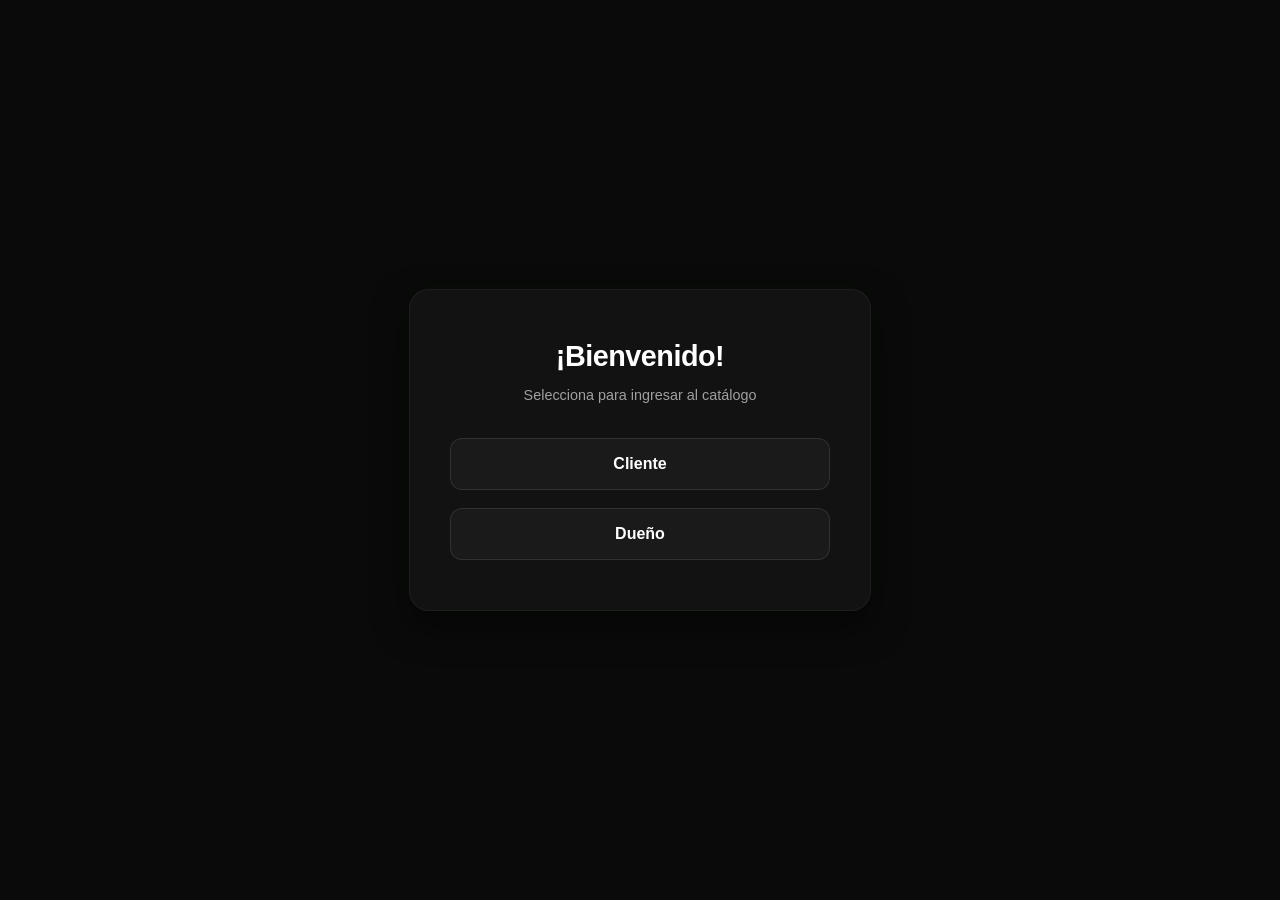
<file: index.html>
<!DOCTYPE html>
<html lang="es">
<head>
    <meta charset="UTF-8">
    <meta name="viewport" content="width=device-width, initial-scale=1.0">
    <title>Registro - La Tiendita</title>
    <link rel="stylesheet" href="style/diseño.css"> 
</head>
<body class="login-body">

    <div class="login-card">
        <h2>¡Bienvenido!</h2>
        <p class="login-subtitle">Selecciona para ingresar al catálogo</p>
        
        <div class="login-buttons">
            <button class="btn-perfil btn-cliente" onclick="ingresar('cliente')">
                <span>Cliente</span> 
            </button>
            <button class="btn-perfil btn-dueno" onclick="ingresar('dueno')">
                <span>Dueño</span> 
            </button>
        </div>
    </div>

    <script>
        function ingresar(perfil) {
            if (perfil === 'cliente') {
                localStorage.setItem('rol_usuario', 'cliente');
                window.location.href = 'cliente.html';
            } else if (perfil === 'dueno') {
                const pass = prompt("Introduce la contraseña de administrador:");
                if (pass === "tiendita2026") {
                    alert("Accesso permitido");
                    localStorage.setItem('rol_usuario', 'dueno');
                    window.location.href = 'dueño.html';
                } else {
                    alert("Contraseña incorrecta.");
                }
            }
        }
    </script>
</body>
</html>
</file>
<file: style/diseño.css>
:root {
    --bg-dark: #0a0a0a;
    --card-bg: #121212;
    --neon-green: #39FF14;
    --neon-fuchsia: #ff007f;
    --text-muted: #a0a0a0;
}

.login-body {
    display: flex;
    justify-content: center;
    align-items: center;
    min-height: 100vh;
    background-color: var(--bg-dark);
    margin: 0;
    font-family: 'Poppins', 'Segoe UI', sans-serif;
}

.login-card {
    background: var(--card-bg);
    padding: 50px 40px;
    border-radius: 20px;
    text-align: center;
    border: 1px solid rgba(255, 255, 255, 0.05);
    box-shadow: 0 15px 35px rgba(0, 0, 0, 0.5), 
                0 0 30px rgba(59, 255, 20, 0.03);
    max-width: 380px;
    width: 90%;
    transition: transform 0.3s ease;
}

.login-card:hover {
    transform: translateY(-5px);
}

.login-card h2 {
    color: #ffffff;
    font-size: 1.8rem;
    margin: 0 0 10px 0;
    font-weight: 600;
    letter-spacing: -0.5px;
}

.login-subtitle {
    color: var(--text-muted);
    font-size: 0.9rem;
    margin-bottom: 35px;
    font-weight: 400;
}

.login-buttons {
    display: flex;
    flex-direction: column;
    gap: 18px;
}

.btn-perfil {
    padding: 16px;
    border: 1px solid rgba(255, 255, 255, 0.1);
    border-radius: 12px;
    font-weight: 600;
    font-size: 1rem;
    cursor: pointer;
    background: #1a1a1a;
    color: #ffffff;
    display: flex;
    justify-content: center;
    align-items: center;
    gap: 10px;
    transition: all 0.3s cubic-bezier(0.4, 0, 0.2, 1);
}

.btn-cliente:hover {
    background: rgba(57, 255, 20, 0.1);
    color: var(--neon-green);
    border-color: var(--neon-green);
    box-shadow: 0 0 20px rgba(57, 255, 20, 0.2);
    transform: scale(1.02);
}

.btn-dueno:hover {
    background: rgba(255, 0, 127, 0.1);
    color: var(--neon-fuchsia);
    border-color: var(--neon-fuchsia);
    box-shadow: 0 0 20px rgba(255, 0, 127, 0.2);
    transform: scale(1.02);
}

:root {
    --fucsia: #E91E63;
    --fucsia-oscuro: #AD1457;
    --verde-neon: #39FF14;
    --negro-fondo: #0a0a0a;
    --negro-tarjeta: #1a1a1a;
    --blanco: #ffffff;
}

body {
    margin: 0;
    font-family: 'Arial', sans-serif;
    background-color: var(--negro-fondo);
    color: var(--blanco);
    overflow-x: hidden;
}

.hero-section {
    background: linear-gradient(180deg, var(--fucsia) 0%, var(--negro-fondo) 100%);
    padding: 40px 20px;
    text-align: center;
    border-bottom: 2px solid var(--verde-neon);
}

.main-logo {
    width: 140px;
    height: 140px;
    border-radius: 50%;
    border: 4px solid var(--blanco);
    box-shadow: 0 0 20px var(--fucsia);
    margin-bottom: 15px;
}

.sticky-nav {
    position: sticky;
    top: 0;
    background: var(--blanco);
    display: flex;
    justify-content: space-around;
    z-index: 1000;
    box-shadow: 0 4px 10px rgba(0,0,0,0.5);
}

.tab {
    padding: 15px;
    color: #555;
    font-weight: bold;
    cursor: pointer;
    flex: 1;
    text-align: center;
    transition: 0.3s;
    font-size: 0.9rem;
}

.tab.active {
    color: var(--fucsia);
    border-bottom: 4px solid var(--fucsia);
}

.main-menu-grid {
    display: grid;
    grid-template-columns: 1fr 1fr; /* Dos columnas */
    gap: 20px;
    padding: 20px;
    margin-top: 20px;
}

.menu-card {
    background: var(--negro-tarjeta);
    border: 2px solid var(--verde-neon);
    border-radius: 20px;
    padding: 25px 10px;
    text-align: center;
    cursor: pointer;
    transition: 0.3s;
    box-shadow: 0 0 10px rgba(57, 255, 20, 0.1);
}

.menu-card i {
    font-size: 2.5rem;
    color: var(--fucsia);
    margin-bottom: 10px;
}

.menu-card h3 {
    margin: 5px 0;
    font-size: 1rem;
    letter-spacing: 1px;
}

.menu-card p {
    font-size: 0.75rem;
    color: #888;
    margin: 0;
}

.menu-card:hover {
    transform: scale(1.05);
    background: var(--fucsia);
    border-color: var(--blanco);
    box-shadow: 0 0 20px var(--fucsia);
}

.menu-card:hover i, .menu-card:hover p {
    color: var(--blanco);
}

.grid-catalog {
    display: grid;
    grid-template-columns: repeat(auto-fit, minmax(160px, 1fr));
    gap: 15px;
    padding: 20px;
}

.product-card {
    background: var(--negro-tarjeta);
    border-radius: 15px;
    padding: 15px;
    text-align: center;
    border: 1px solid #333;
}

.img-container {
    height: 120px;
    display: flex;
    justify-content: center;
    align-items: center;
    margin-bottom: 10px;
}

.img-container img {
    max-height: 100%;
    max-width: 100%;
    object-fit: contain;
}

.price {
    color: var(--verde-neon);
    font-weight: bold;
    font-size: 1.2rem;
}

.add-btn {
    background: var(--fucsia);
    color: white;
    border: none;
    padding: 10px;
    width: 100%;
    border-radius: 10px;
    font-weight: bold;
    cursor: pointer;
    margin-top: 10px;
}

.card-info {
    background: var(--negro-tarjeta);
    margin: 20px;
    padding: 25px;
    border-radius: 15px;
    border-left: 5px solid var(--verde-neon);
}

.section-title {
    text-align: center;
    color: var(--verde-neon);
    text-transform: uppercase;
    margin-top: 30px;
}

.ticket-container {
    background: #fff; 
    color: #000;
    font-family: 'Courier New', Courier, monospace; 
    border-radius: 5px;
}

.ticket-item {
    display: flex;
    justify-content: space-between;
    align-items: center;
    margin-bottom: 10px;
    border-bottom: 1px dashed #ccc;
    padding-bottom: 5px;
}

.btn-cancelar {
    background: #ff4d4d;
    color: white;
    border: none;
    padding: 5px 8px;
    border-radius: 50%;
    cursor: pointer;
    font-size: 0.7rem;
}

.ticket-total {
    margin-top: 20px;
    text-align: right;
}

.btn-hacer-pedido {
    background-color: #25D366; 
    margin-top: 20px;
    font-size: 1.1rem;
}
</file>
